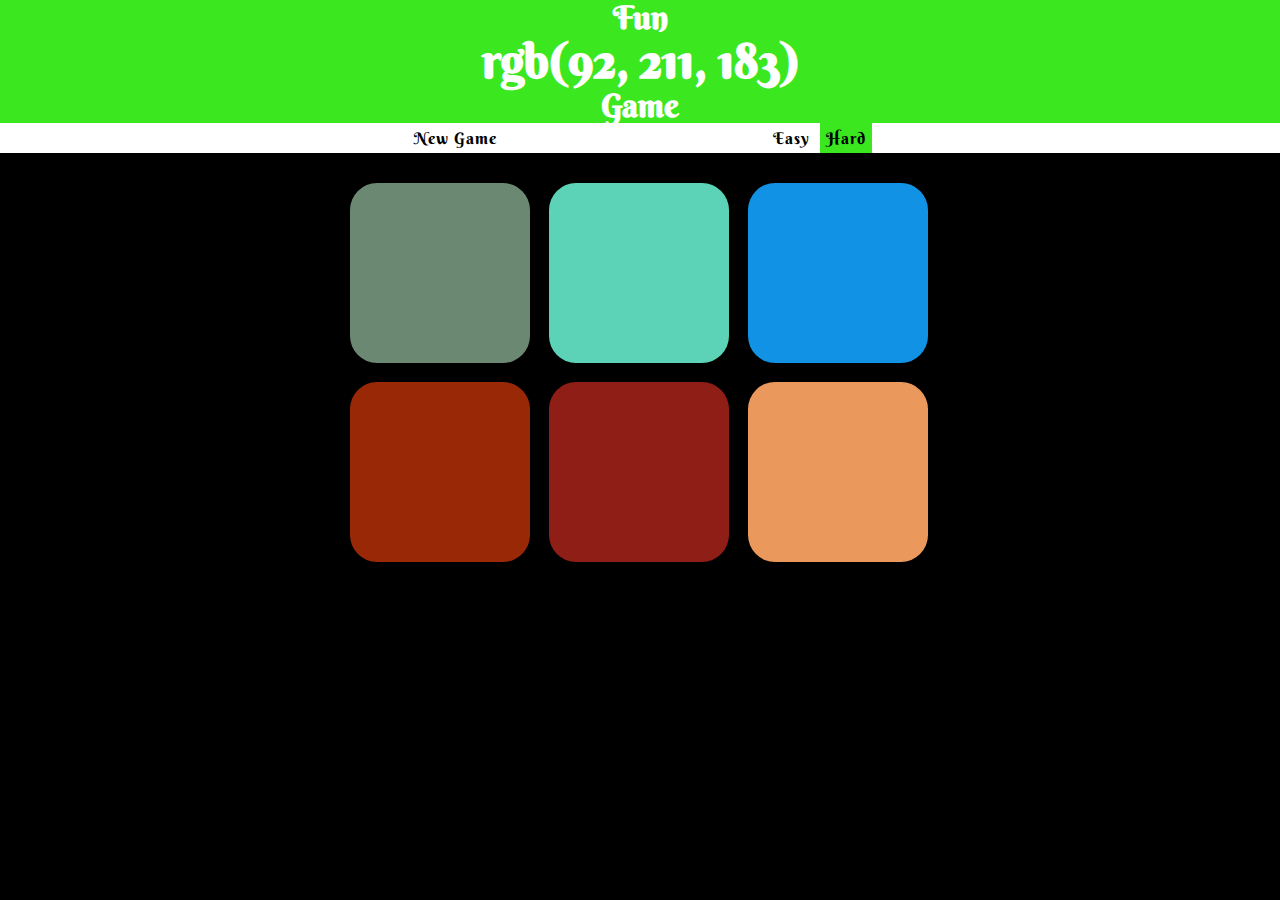
<file: RGB-Guessing-Game/colorGame.html>
<!Doctype html>
<html>
<head>
<title>The RGB Color Guessing Game</title>
<link rel ="stylesheet"  type = "text/css" href="colorGame.css"> 
<link href="https://fonts.googleapis.com/css?family=Berkshire+Swash" rel="stylesheet">
<style>
.selected{
	background-color:#3be820;
}
</style>
</head>
<body>
  <h1>Fun
  <br>
  <span id="colorDisplay">RGB</span>
  <br>
  Game</h1>
	<div id= "head">
	  <button id="reset">New Game</button>
	  <span id="message"></span>
	  <button class="mode">Easy</button>
	  <button class="mode selected">Hard</button>
	</div>
		<div id="container">
			<div class="square"></div>
			<div class="square"></div>
			<div class="square"></div>
			<div class="square"></div>
			<div class="square"></div>
			<div class="square"></div>
		</div>
<script src="colorGame.js"></script>
</body>

</html>
</file>
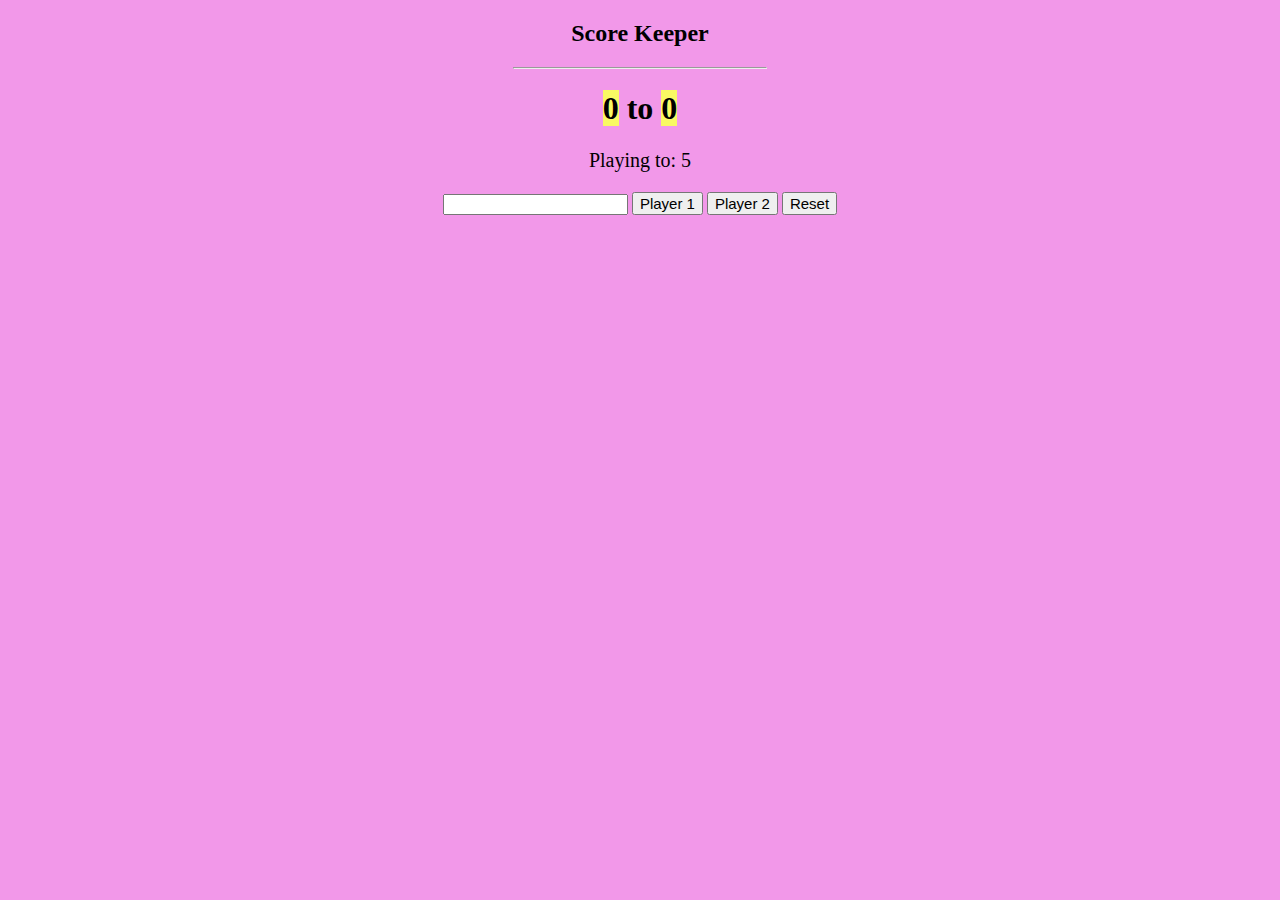
<file: Score-Keeper/Score Keeper.html>
<!Doctype html>
<html>
<head>
<title>Score Keeper</title>
<link rel ="stylesheet"  type = "text/css" href="scoreKeeper.css"> 

</head>
<body>
<div>
<h2>Score Keeper</h2>
<hr>
<h1><span id="p1Display">0</span> to <span id="p2Display">0</span></h1>
<p> Playing to: <span id="gate">5</span></p>
<input type="number">
<button id="p1">Player 1</button> <button id="p2">Player 2</button> <button id="reset">Reset</button>

</div>
<script src="score-keeper.js"></script>
</body>

</html>
</file>
<file: RGB-Guessing-Game/colorGame.css>
body{
background-color:black;
margin:0;
font-family: 'Berkshire Swash', cursive;
}

h1{
	color: white;
	text-align: center;
	margin:0;
	background-color:#3be820;
	line-height:1.1;
	Transition: uppercase;
}
#colorDisplay{
	font-size:1.5em;
	margin:2%;
}
#message{
	display:inline-block;
	width:20%;
}
	
#head{
	background-color:white;
	text-align: center;
	height:30px;
	color:black;
	
}
button{
	border:none;
	height:100%;
	background:none;
	font-size:inherit;
	letter-spacing:1px;
	font-family: 'Berkshire Swash', cursive;
	transition: all 0.5s;
	outline:none;
	Transition: uppercase;
}
button:hover{
	background-color:#3be820;
	color:white;
}

#container{
	max-width:600px;
	margin:20px auto;
}
.square{
	background:purple;
	width: 30%;
	float: left;
	margin:1.6%;
	padding-bottom:30%;
	border-radius:15%;
	transition: background-color 0.8s;
}
</file>
<file: Score-Keeper/scoreKeeper.css>
body{
	text-align:center;
	background:#f298e9;
}
hr{
	width:20%;
}
#p1Display{
	background:#f9f963;
}
#p2Display{
	background:#f9f963;
}
p{
	font-size:20px;
}
button{
	font-size: 15px;
}
.winner{
	color:red;
}
.button{
  color: blue;
}
</file>
